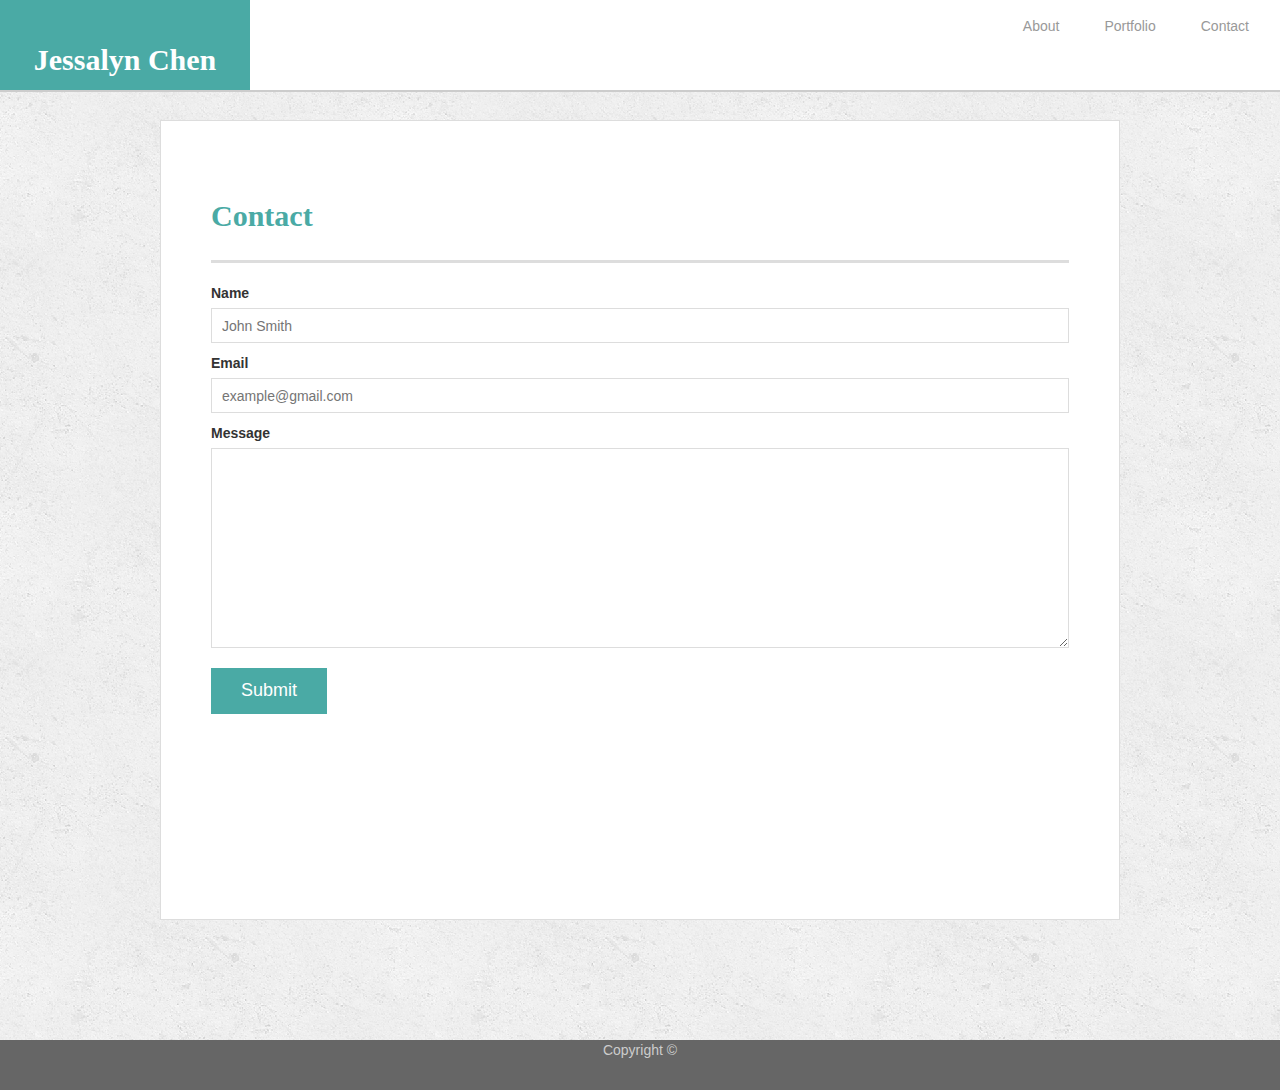
<file: contact.html>
<!doctype html>
<html lang="en-us">
<head>
   <meta charset="UTF-8">
   <title>About | Jess Chen</title>
   <link rel="stylesheet" type="text/css" href="assets/css/reset.css">
   <!--Ensure my toggle bar works-->
   <script src="https://ajax.googleapis.com/ajax/libs/jquery/3.3.1/jquery.min.js"></script>
   <script src="https://maxcdn.bootstrapcdn.com/bootstrap/3.3.7/js/bootstrap.min.js"></script>
   <!--Add bootstrap link-->
   <link rel="stylesheet" href="https://maxcdn.bootstrapcdn.com/bootstrap/3.3.7/css/bootstrap.min.css">
</head>
  
<body>
    <div class="nav-container">
  
      <header id="masthead">
    
        <a class="navbar-brand" id="logo" href="index.html">Jessalyn Chen</a>
        
        <nav class="navbar">
          <div class="container-fluid">
            <div class="navbar-header">
              <button type="button" class="navbar-toggle" data-toggle="collapse" data-target="#myNavbar">
                  <span class="icon-bar"></span>
                  <span class="icon-bar"></span>
                  <span class="icon-bar"></span> 
              </button>
               
            </div>
  
            <div class="collapse navbar-collapse" id="myNavbar">
                <ul class="nav navbar-nav navbar-right">
                    <li><a href="index.html">About</a></li>
                    <li><a href="portfolio.html">Portfolio</a></li>
                    <li><a href="contact.html">Contact</a></li>
                </ul>
            </div>
  
          </div>
        </nav>
        </header>
      </div>
      

      <br>
      <br>
      <br>
      <br>
      <br>
      <br>
  <section class="main-container" class="container">
    <section class="main-section">
      <h1>Contact</h1>

      <form id="contact-form">
        <ul>
          <li>
            <div class="row">
              <div class="col-md-12">
                <label for="name">Name</label>
                <input type="text" id="name" name="name" placeholder="John Smith" required="required">
              </div>           
            </div>
        </li>
          
          <li>
              <div class="row">
                <div class="col-md-12">
                  <label for="email">Email</label>
                  <input type="email" id="email" name="email" placeholder="example@gmail.com" required="required">
                </div>
          </li>
          <li>
            <div class="row">
              <div class="col-md-12">
                <label for="message">Message</label>
              <textarea id="message" name="message" required="required"></textarea>
              </div>
            </div>
            
          </li>
        </ul>
        <input type="submit">
      </form>

    </section>
  </section>
  </div>

  <br>
  <br>
  <br>
  <br>
  <br>
  <br>
  <footer>
    <div class="container">
      Copyright &copy; 
    </div>
  </footer>
</body>

</html>
</file>
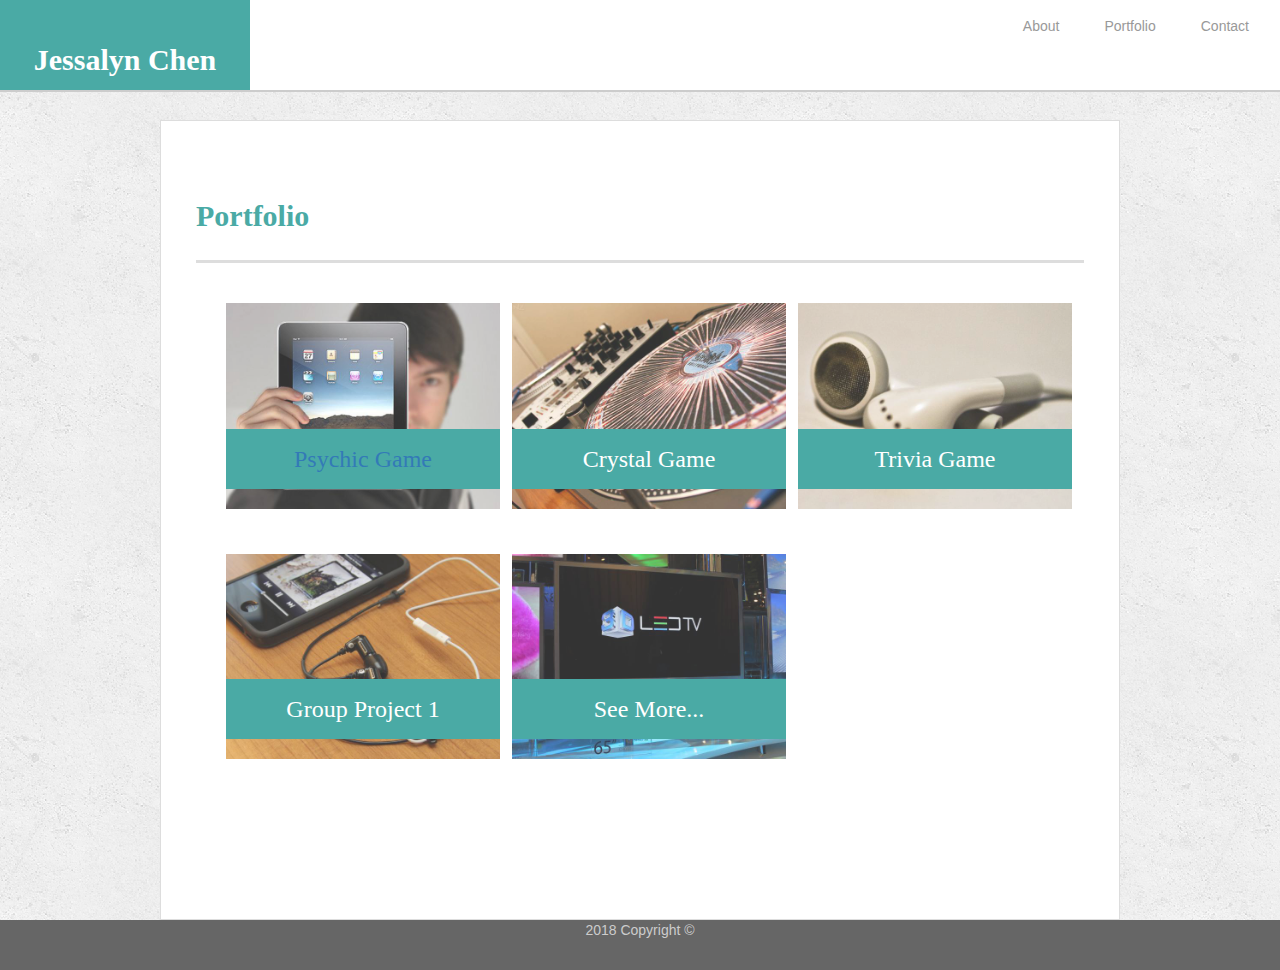
<file: portfolio.html>
<!doctype html>
<html lang="en-us">

<head>
  <meta charset="UTF-8">
  <title>About | Jess Chen</title>
   <link rel="stylesheet" type="text/css" href="assets/css/reset.css">
   <!--Ensure my toggle bar works-->
   <script src="https://ajax.googleapis.com/ajax/libs/jquery/3.3.1/jquery.min.js"></script>
   <script src="https://maxcdn.bootstrapcdn.com/bootstrap/3.3.7/js/bootstrap.min.js"></script>
   <!--Add bootstrap link-->
   <link rel="stylesheet" href="https://maxcdn.bootstrapcdn.com/bootstrap/3.3.7/css/bootstrap.min.css">
</head>

<body>

    <div class="nav-container">
        <header id="masthead">
                
            <a class="navbar-brand" id="logo" href="index.html">Jessalyn Chen</a>
                    
                    <nav class="navbar">
                      <div class="container-fluid">
                        <div class="navbar-header">
                          <button type="button" class="navbar-toggle" data-toggle="collapse" data-target="#myNavbar">
                              <span class="icon-bar"></span>
                              <span class="icon-bar"></span>
                              <span class="icon-bar"></span> 
                          </button>
                        </div>
              
                        <div class="collapse navbar-collapse" id="myNavbar">
                            <ul class="nav navbar-nav navbar-right">
                                <li><a href="index.html">About</a></li>
                                <li><a href="portfolio.html">Portfolio</a></li>
                                <li><a href="contact.html">Contact</a></li>
                            </ul>
                        </div>
              
                      </div>
                    </nav>
        </header>
    </div>
                  
                  <br>
                  <br>
                  <br>
                  <br>
                  <br>
                  <br>

<div class="main-container">

            <div class="row">   
                <div class="col-m-3">
                    <h1>Portfolio</h1>
                </div>    
            </div>
       
                <div class="row-1">
                    <div class="col-sm-4">  
                        <div class="work">
                        <img src="assets/images/technics-q-c-640-480-1.jpg" alt="Word Guess">
                        <h3><a href="https://github.com/jessalynchen/Psychic-Game">Psychic Game</a></h3>
                        
                        </div>  
                    </div>
                </div>
                <div class="row-1">
                    <div class="col-sm-4">  
                        <div class="work">
                            <img src="assets/images/technics-q-c-640-480-2.jpg" alt="Crystal Game">
                                <a href="https://week4-crystals-collector.herokuapp.com/"><h3>Crystal Game</h3></a>
                        </div>  
                    </div>
                </div>               

                <div class="row-2">
                    <div class="col-sm-4">
                        <div class="work">
                            <img src="assets/images/technics-q-c-640-480-5.jpg" alt="Trivia Game">
                            <a href = "https://jessalynchen.github.io/Week5-TriviaGame/"><h3>Trivia Game</h3></a>                 
                        </div>
                    </div>
                </div>

                <div class="row-2">
                    <div class="col-sm-4">
                        <div class="work">
                            <img src="assets/images/technics-q-c-640-480-7.jpg" alt="Group Project">
                            <a href = "https://jaspreetkaur27.github.io/ForFoodies/"><h3>Group Project 1</h3></a>    
                        </div>              
                    </div>        
                </div>
                
                
                <div class="row-3">
                    <div class="col-sm-4">
                    <div class="work">
                        <img src="assets/images/technics-q-c-640-480-9.jpg" alt="Link to GitHub">
                        <a href = "https://github.com/jessalynchen?tab=repositories"><h3>See More...</h3></a>  
                    </div> 
                    </div>             
                </div>    

      
</div>


<footer>
        <section>
            <div class="row">
            <div class="col-lg-4">
            </div>
            <div class="col-lg-4">
                2018 Copyright &copy; 
            </div>
            <div class="col-lg-4">
            </div>
        </section>
      </footer>
      
      
</body>

</html>
</file>
